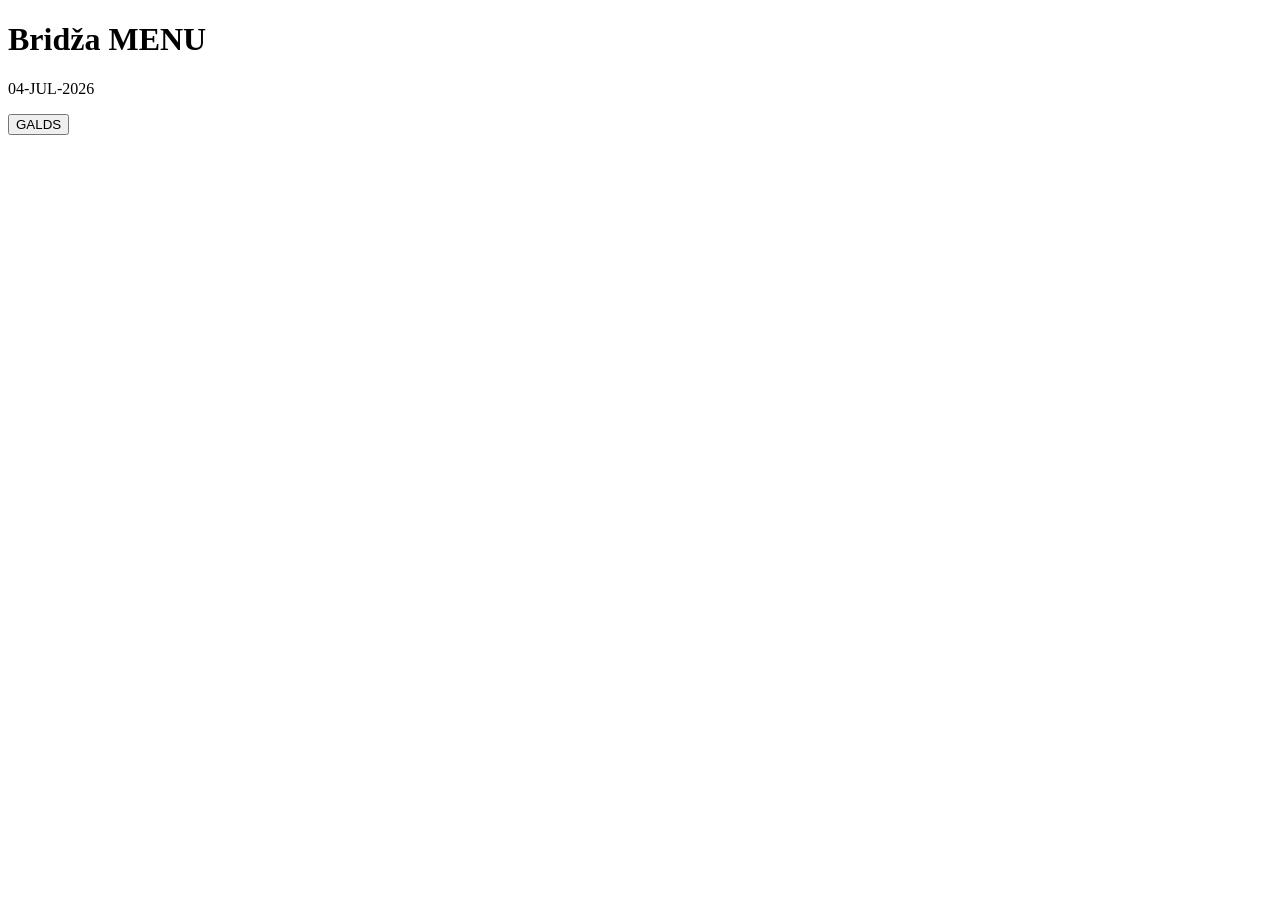
<file: index.html>
<!--
=========================================================
 BRIDŽA MENU

 Projekta galvenā izvēlne.

 Uzdevums:
 - parāda pieejamās programmu versijas;
 - neatver nevienu programmu automātiski;
 - nesatur bridža spēles loģiku;
 - tikai atver lietotāja izvēlēto programmu.

 2026-07-03
=========================================================
-->

<!doctype html>
<html lang="lv">

<head>
  <meta charset="utf-8">
  <title>Bridžs</title>
</head>

<body>

  <h1>Bridža MENU</h1>

  <p>04-JUL-2026</p>

  <button onclick="location.href='galds/'">GALDS</button>

  <!-- Nākamās programmas -->
  <!--
  <button onclick="location.href='calis/'">CĀLIS</button>
  <button onclick="location.href='varna/'">VĀRNA</button>
  <button onclick="location.href='zagata/'">ŽAGATA</button>
  <button onclick="location.href='zaurs/'">ZAURS</button>
  <button onclick="location.href='tests1/'">TESTI</button>
  -->

</body>

</html>
</file>
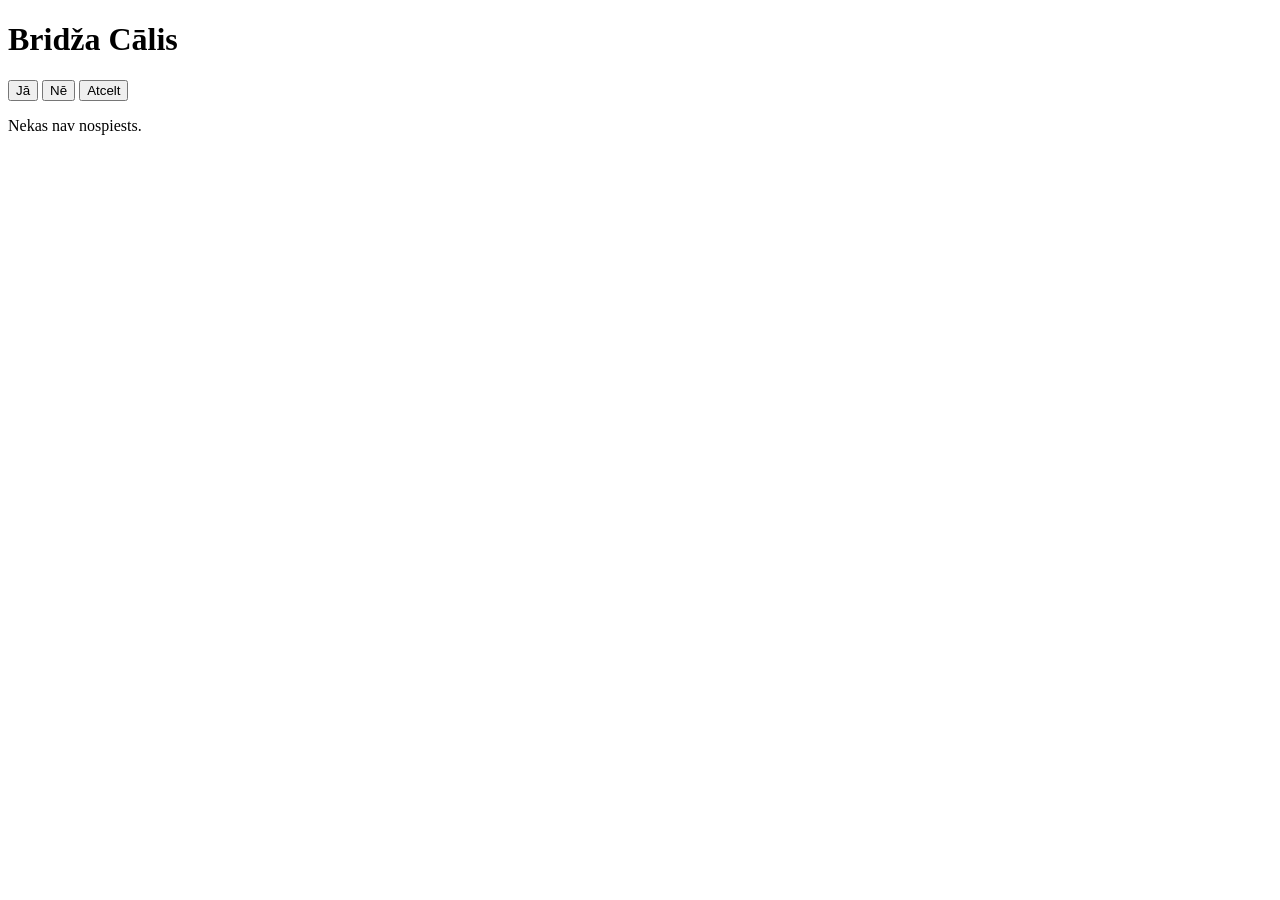
<file: calis/index.html>
<!doctype html>
<html>
<head>
  <meta charset="utf-8">
  <title>Bridža OTRAIS otrais otrais Cālis</title>
</head>
<body>

<h1>Bridža Cālis</h1>

<button onclick="atbilde('Jā')">Jā</button>
<button onclick="atbilde('Nē')">Nē</button>
<button onclick="atbilde('Atcelt')">Atcelt</button>

<p id="x">Nekas nav nospiests.</p>

<script>
function atbilde(teksts) {
  document.getElementById('x').innerHTML = 'Nospiests: ' + teksts;
}
</script>

</body>
</html>
</file>
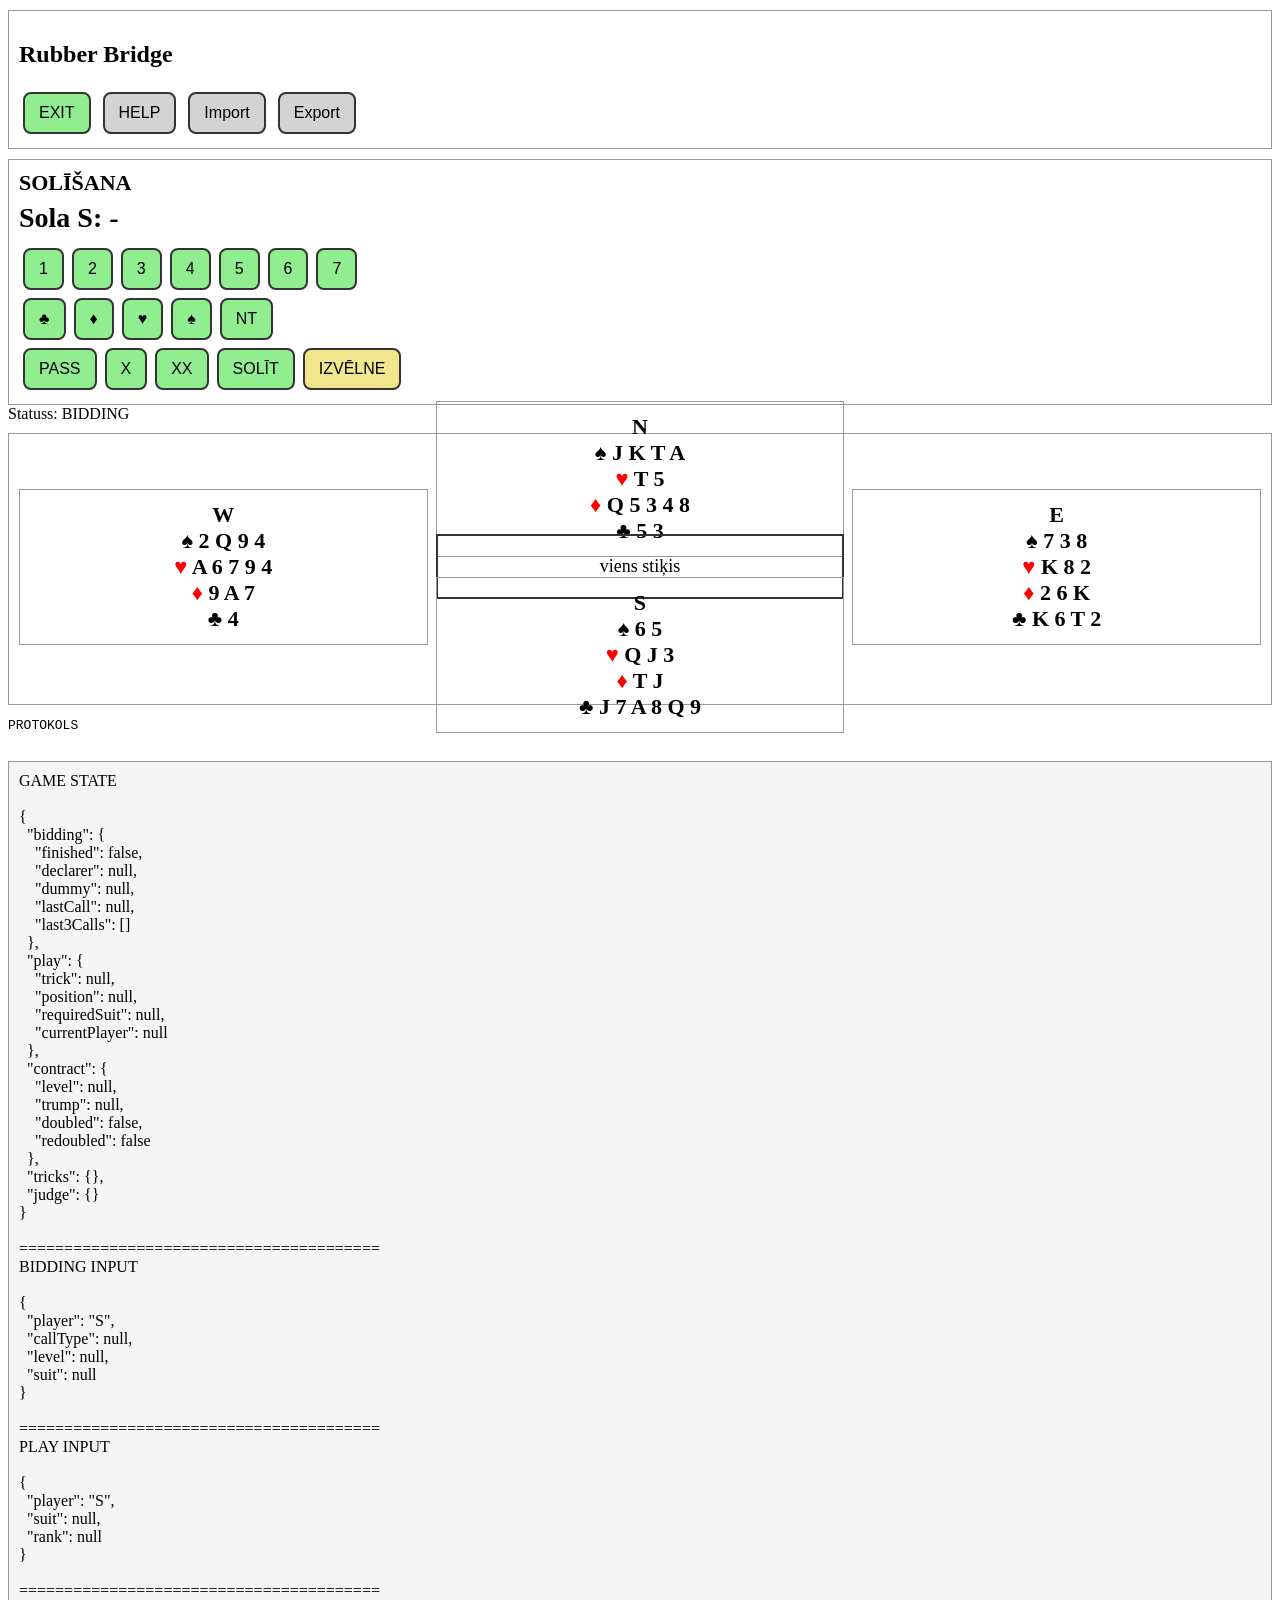
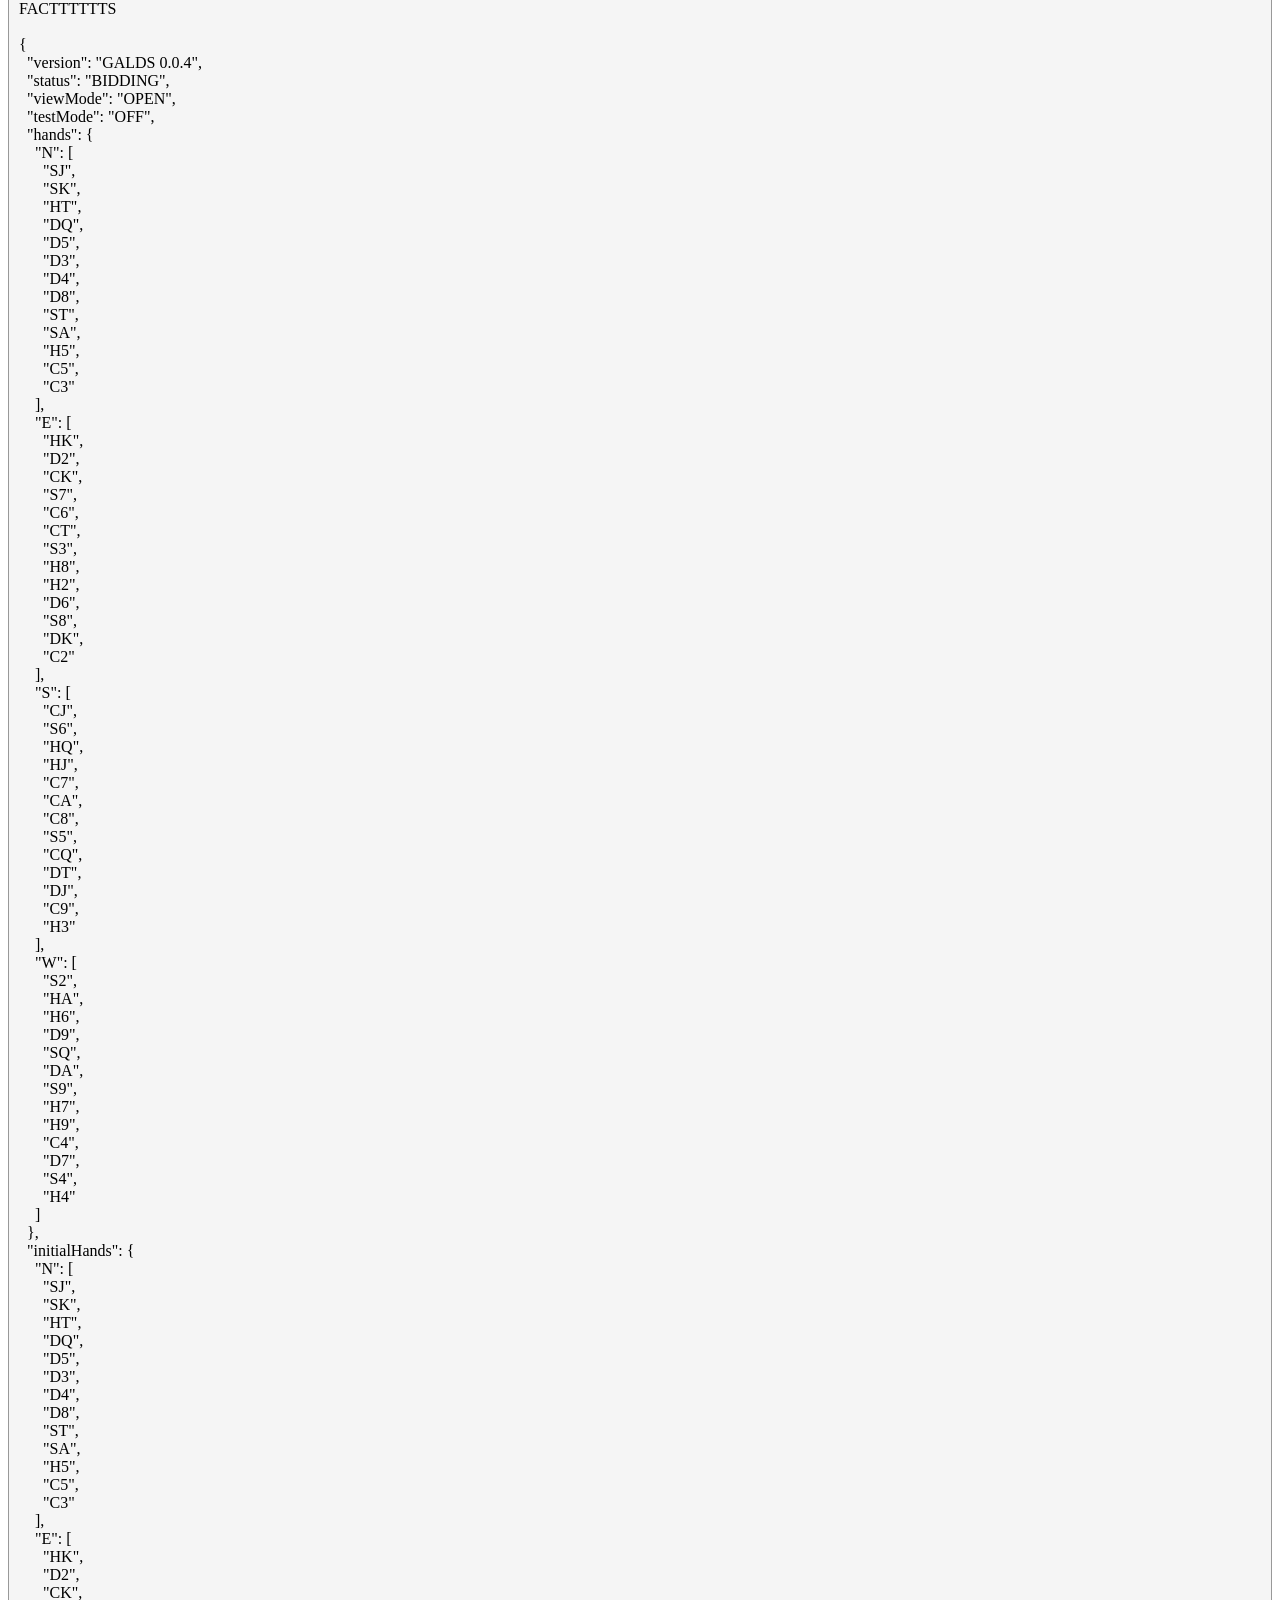
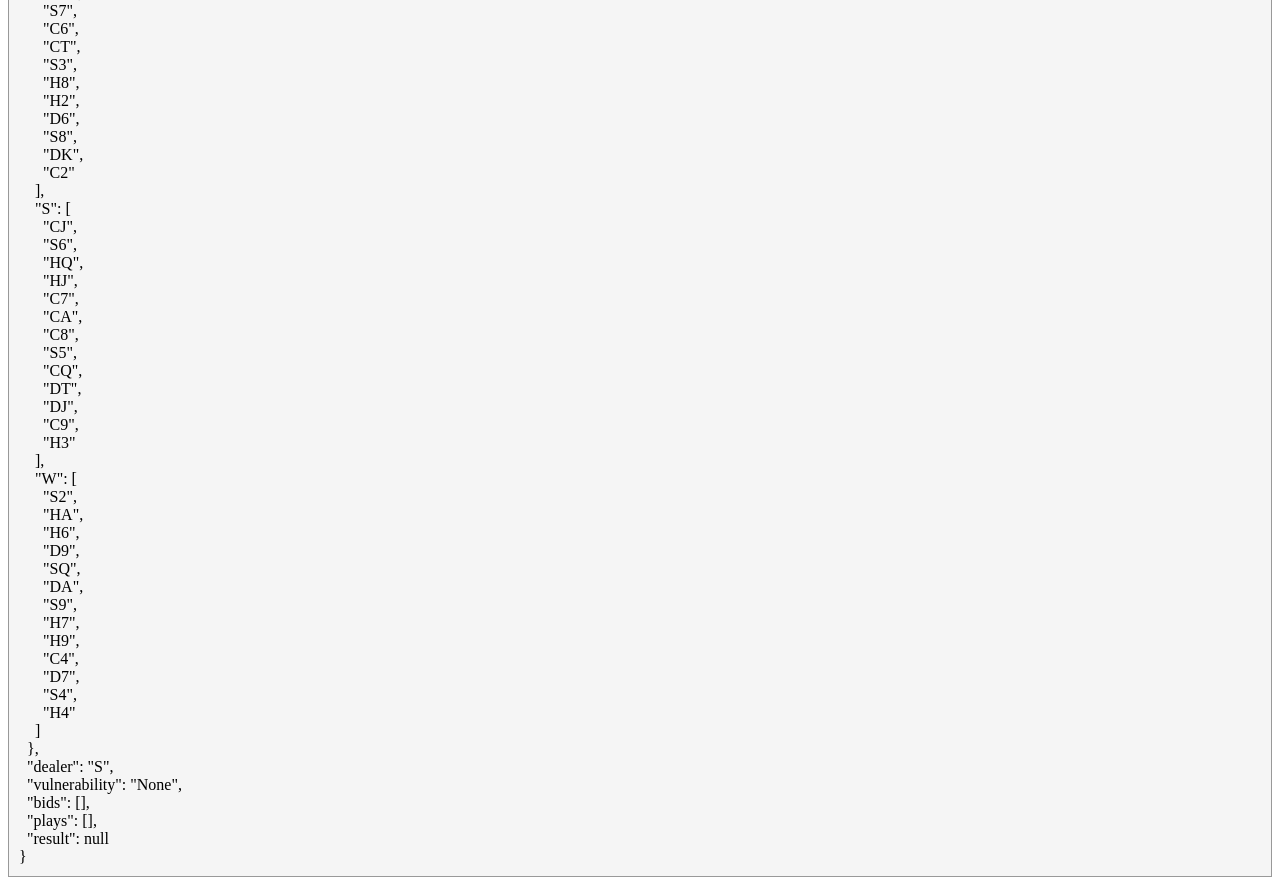
<file: galds/index.html>
<!-- galds/index.html
=========================================================
 GALDS

 Jaunā bridža programmas darba versija.

 Uzdevums:
 - parāda 4 paneļus: virsrakstu, pogas, galdu, protokolu;
 - ielādē jauno common kodu;
 - nesatur pašu spēles loģiku HTML failā.

 ok.   2026-07-01
=========================================================
-->

<!doctype html>
<html>
<head>
  <meta charset="utf-8">
  <title>GALDS</title>
  <link rel="stylesheet" href="../common/style.css">
</head>

<body>

<div id="titlePanel"></div>
<div id="buttonPanel"></div>
<div id="messagePanel"></div>
<div id="tablePanel"></div>
<pre id="protocolPanel"></pre>
<div id="logPanel"></div>

<script src="../common/facts.js"></script>
<script src="../common/utils.js"></script>
<script src="../common/buttons.js"></script>

<script src="../common/cards.js"></script>
<script src="../common/render.js"></script>
<script src="../common/buttonPanel.js"></script>

<script src="../common/gameState.js"></script>
 
<script src="../common/rules.js"></script>
<script src="../common/actions.js"></script>
 
<script src="../common/app.js"></script>

</body>
</html>
</file>
<file: common/style.css>
/* common/style.css

   Kopējais programmas izskats.
   Pogu, logu, galda, teksta un krāsu noformējums.
   Šeit nav spēles loģikas — tikai vizuālais izskats.
*/
=========================================================
Kopējie stili.

Uzdevums:
- pogu izskats;
- četru paneļu izskats;
- vēlāk te būs arī bridža galda noformējums.
=========================================================
*/

body {
  font-family: Arial, sans-serif;
  margin: 10px;
}


/* Kopējie stili bridža projektam */
.poga {
  border: 2px solid #333;
  border-radius: 8px;
  padding: 10px 14px;
  margin: 4px;
  font-size: 16px;
  cursor: pointer;
}

.poga-zala { background-color: lightgreen; }
.poga-dzeltena { background-color: khaki; }
.poga-sarkana { background-color: lightcoral; }
.poga-peleka {
  background-color: lightgray;
  cursor: not-allowed;
}
/* ---------- Paneļi ---------- */

#titlePanel,
#buttonPanel,
#tablePanel,
#logPanel {
  margin-top: 10px;
  padding: 10px;
  border: 1px solid #999;
}

#tablePanel {
  min-height: 250px;
}

#logPanel {
  background: #f5f5f5;
  white-space: pre-wrap;
}
/* --- Tas nozīmē: datorā paliek kā ir, bet šaurā ekrānā pogas un teksts kļūst lielāki --- */
@media (max-width: 700px) {
  body {
    font-size: 20px;
    margin: 6px;
  }

  .poga {
    font-size: 22px;
    padding: 14px 18px;
    margin: 6px;
  }

  #titlePanel,
  #buttonPanel,
  #tablePanel,
  #logPanel {
    padding: 12px;
    margin-top: 8px;
  }

  #logPanel {
    font-size: 14px;
  }
}
.bridge-table {
  display: grid;
  grid-template-columns: 1fr 1fr 1fr;
  grid-template-rows: 70px 90px 70px;
  gap: 8px;
  text-align: center;
  align-items: center;
}

.seat {
  border: 1px solid #999;
  padding: 12px;
  font-size: 22px;
  font-weight: bold;
}

.trick {
  border: 2px solid #333;
  padding: 20px;
  font-size: 18px;
}

/* kāršu krāsas */
.suit-red {
  color: red;
}

.suit-black {
  color: black;
}

.button-status {
    font-size: 28px;
    font-weight: bold;
    margin-bottom: 10px;
}
.button-panel-title {
  font-size: 22px;
  font-weight: bold;
  margin-bottom: 6px;
}
</file>
